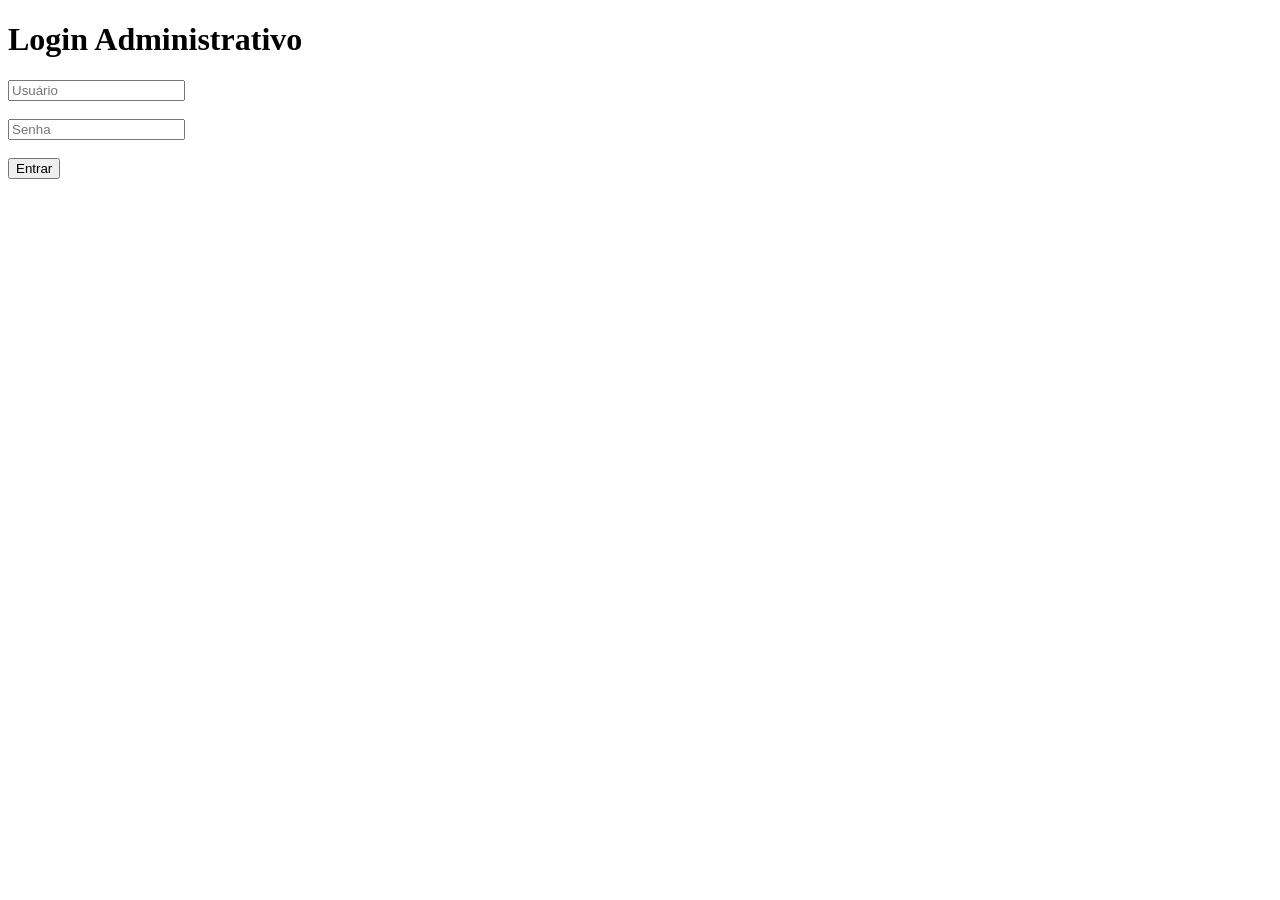
<file: templates/login.html>
<!DOCTYPE html>
<html lang="pt-br">
<head>
    <meta charset="UTF-8">
    <title>Login - PorfírioNews</title>
</head>
<body>

<h1>Login Administrativo</h1>

<form method="POST">

    <input
        type="text"
        name="usuario"
        placeholder="Usuário"
        required>

    <br><br>

    <input
        type="password"
        name="senha"
        placeholder="Senha"
        required>

    <br><br>

    <button type="submit">
        Entrar
    </button>

</form>

</body>
</html>
</file>
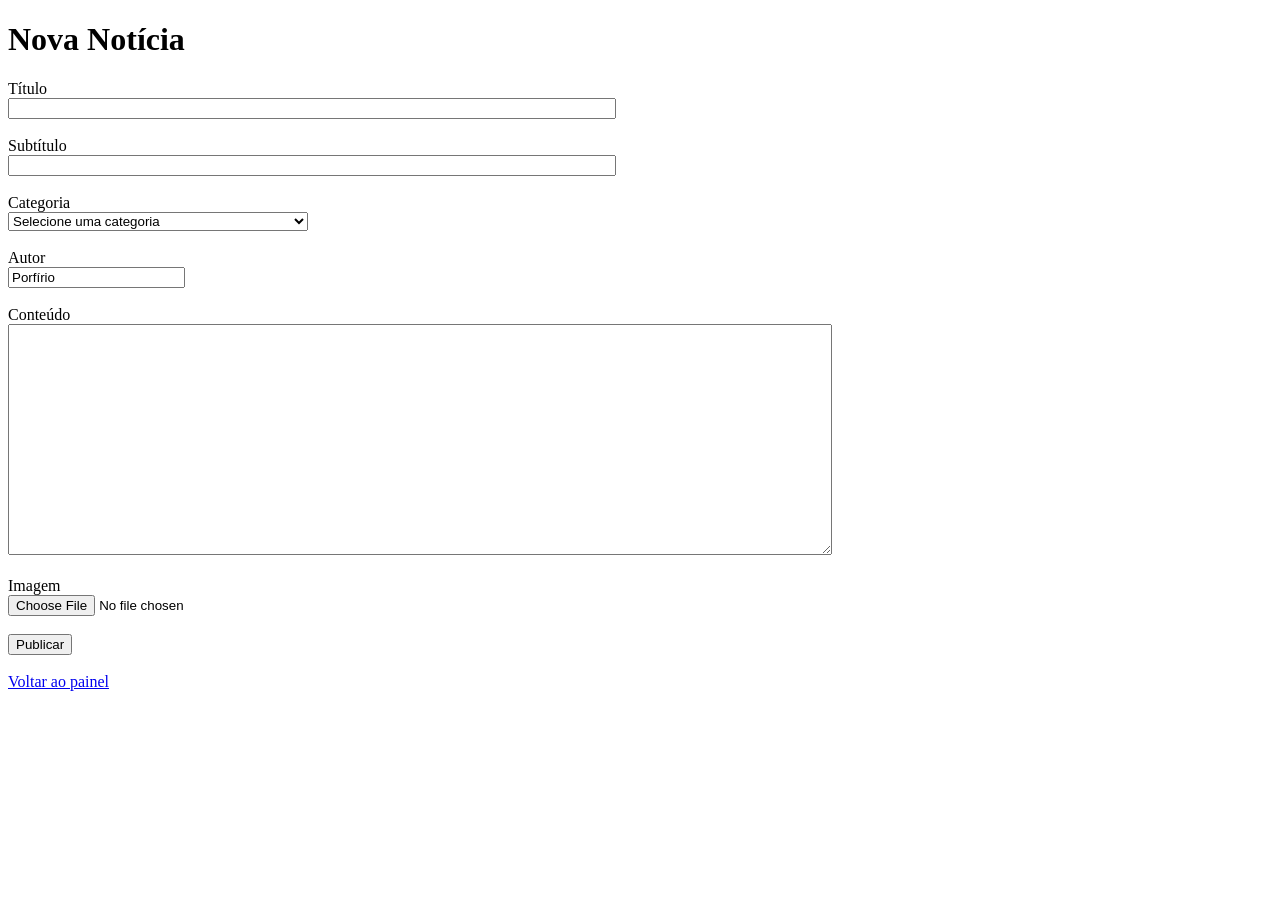
<file: templates/nova_noticia.html>
<!DOCTYPE html>
<html lang="pt-br">
<head>
    <meta charset="UTF-8">
    <title>Nova Notícia</title>
</head>
<body>

<h1>Nova Notícia</h1>

<form method="POST" enctype="multipart/form-data">

    <label>Título</label>
    <br>

    <input
        type="text"
        name="titulo"
        style="width:600px;"
        required>

    <br><br>

    <label>Subtítulo</label>
    <br>

    <input
        type="text"
        name="subtitulo"
        style="width:600px;">

    <br><br>

    <label>Categoria</label>
    <br>

    <select name="categoria" style="width:300px;" required>
        <option value="">Selecione uma categoria</option>
        <option value="TAVARES">TAVARES</option>

        <option value="REGIÃO">REGIÃO</option>

        <option value="POLÍTICA">POLÍTICA</option>

        <option value="CULTURA">CULTURA</option>

        <option value="OPINIÃO">OPINIÃO</option>
    </select>

    <br><br>

    <label>Autor</label>
    <br>

    <input
        type="text"
        name="autor"
        value="Porfírio">

    <br><br>

    <label>Conteúdo</label>
    <br>

    <textarea
        name="conteudo"
        rows="15"
        cols="100"
        required></textarea>

    <br><br>

<label>Imagem</label>

<br>

<input
    type="file"
    name="imagem">

<br><br>

    <button type="submit">
        Publicar
    </button>

</form>

<br>

<a href="/admin/dashboard">
    Voltar ao painel
</a>

</body>
</html>
</file>
